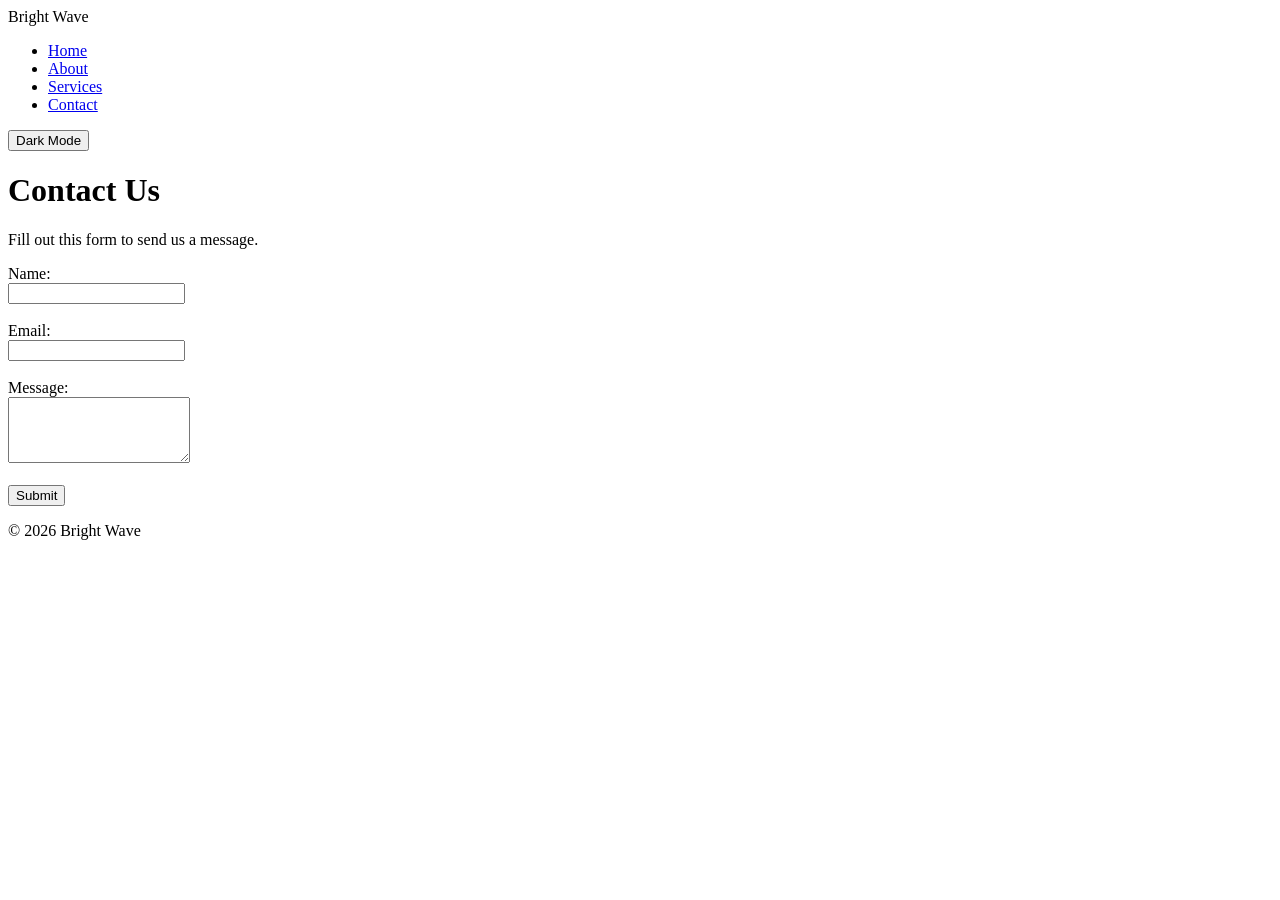
<file: Contact.html>
<!DOCTYPE html>
<html lang="en">
<head>
    <meta charset="UTF-8">
    <meta name="viewport" content="width=device-width, initial-scale=1.0">
    <title>Contact Us - Bright Wave</title>
    <link rel="stylesheet" href="Styles.CSS">
    <script src="script.js" defer></script>
</head>
<body>
    <header>
        <div class="logo">Bright Wave</div>
        <nav>
            <ul>
                <li><a href="index.html">Home</a></li>
                <li><a href="about.html">About</a></li>
                <li><a href="services.html">Services</a></li>
                <li><a href="contact.html">Contact</a></li>
            </ul>
        </nav>
        <button id="theme-btn">Dark Mode</button>
    </header>

    <main>
        <h1>Contact Us</h1>
        <p>Fill out this form to send us a message.</p>

        <form id="my-form">
            <!-- Error message container for JS -->
            <p id="error-text" style="color: red; font-weight: bold;"></p>

            <label for="name">Name:</label><br>
            <input type="text" id="name" name="name"><br><br>

            <label for="email">Email:</label><br>
            <input type="text" id="email" name="email"><br><br>

            <label for="message">Message:</label><br>
            <textarea id="message" name="message" rows="4"></textarea><br><br>

            <button type="submit">Submit</button>
        </form>
    </main>

    <footer>
        <p>&copy; 2026 Bright Wave</p>
    </footer>
</body>
</html>
</file>
<file: Styles.CSS>
/* Simple Dark Mode */
body.dark-mode {
    background-color: #222222;
    color: #ffffff;
}

body.dark-mode header, 
body.dark-mode footer {
    background-color: #111111;
}

body.dark-mode input, 
body.dark-mode textarea {
    background-color: #333333;
    color: #ffffff;
    border: 1px solid #666666;
}

/* Accessibility Focus States */
a:focus, 
button:focus, 
input:focus, 
textarea:focus {
    outline: 3px solid #0066cc;
}
</file>
